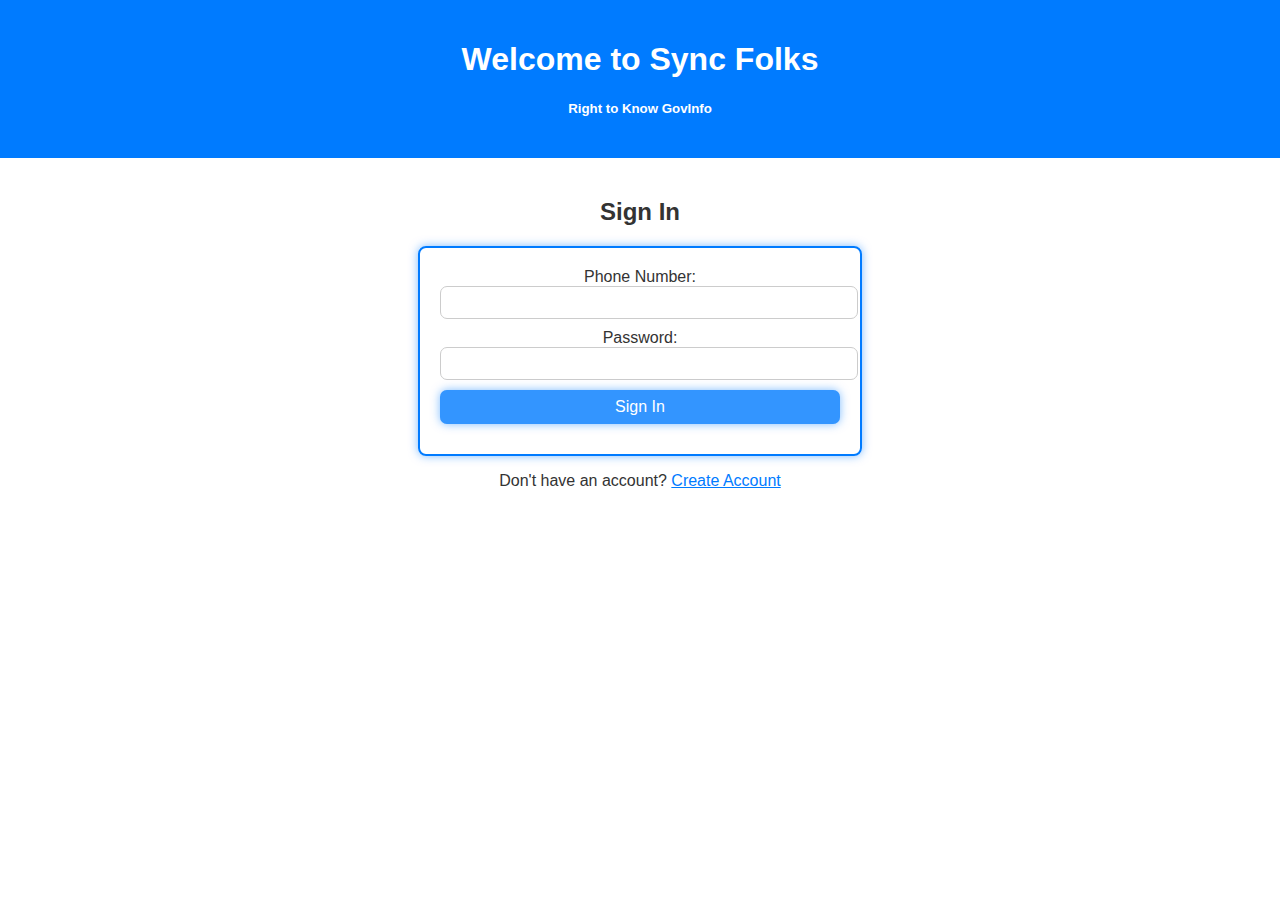
<file: index.html>
<!-- <!DOCTYPE html>
<html lang="en">
<head>
    <meta charset="UTF-8">
    <meta name="viewport" content="width=device-width, initial-scale=1.0">
    <title>Indian Government Portal</title>
    <link rel="stylesheet" href="styles.css">
</head>
<body>
    <header>
        <h1>Welcome to Sync Folks</h1>
        <h5>Right to Know GovInfo</h5>
    </header>

    <main>
        <section id="signinSection">
            <h2>Sign In</h2>
            <form id="signinForm" onsubmit="signIn(event)">
                <label for="phoneSignIn">Phone Number:</label>
                <input type="tel" id="phoneSignIn" name="phoneSignIn" pattern="[0-9]{10}" required>

                <label for="passwordSignIn">Password:</label>
                <input type="password" id="passwordSignIn" name="passwordSignIn" required>

                <button type="submit">Sign In</button>
            </form>
            <p>Don't have an account? <a href="#" onclick="showRegistration()">Create Account</a></p>
        </section>

        <section id="registrationSection" style="display: none;">
            <h2>Create Account</h2>
            <form id="registrationForm" onsubmit="registerUser(event)">
                <label for="name">Name:</label>
                <input type="text" id="name" name="name" required>

                <label for="password">Password:</label>
                <input type="password" id="password" name="password" required>

                <label for="phone">Phone Number:</label>
                <input type="tel" id="phone" name="phone" pattern="[0-9]{10}" required>

                <button type="button" onclick="sendOTP()">Send OTP</button>
                <input type="text" id="otp" name="otp" placeholder="Enter OTP" required>

                <button type="submit">Register</button>
            </form>
        </section>
    </main>

    <script src="script.js"></script>
</body>
</html> -->
<!DOCTYPE html>
<html lang="en">
<head>
    <meta charset="UTF-8">
    <meta name="viewport" content="width=device-width, initial-scale=1.0">
    <title>Indian Government Portal</title>
    <link rel="stylesheet" href="styles.css">
</head>
<body>
    <header>
        <h1>Welcome to Sync Folks</h1>
        <h5>Right to Know GovInfo</h5>
    </header>

    <main>
        <section id="signinSection">
            <h2>Sign In</h2>
            <form id="signinForm" onsubmit="signIn(event)">
                <label for="phoneSignIn">Phone Number:</label>
                <input type="tel" id="phoneSignIn" name="phoneSignIn" pattern="[0-9]{10}" required>

                <label for="passwordSignIn">Password:</label>
                <input type="password" id="passwordSignIn" name="passwordSignIn" required>

                <button type="submit">Sign In</button>
            </form>
            <p>Don't have an account? <a href="#" onclick="showRegistration()">Create Account</a></p>
        </section>

        <section id="registrationSection" style="display: none;">
            <h2>Create Account</h2>
            <form id="registrationForm" onsubmit="registerUser(event)">
                <label for="name">Name:</label>
                <input type="text" id="name" name="name" required>

                <label for="password">Password:</label>
                <input type="password" id="password" name="password" required>

                <label for="phone">Phone Number:</label>
                <input type="tel" id="phone" name="phone" pattern="[0-9]{10}" required>

                <button type="button" onclick="sendOTP()">Send OTP</button>
                <input type="text" id="otp" name="otp" placeholder="Enter OTP" required>

                <button type="submit">Register</button>
            </form>
        </section>
    </main>

    <script src="script.js"></script>
</body>
</html>
</file>
<file: styles.css>
/* body {
    font-family: Arial, sans-serif;
    margin: 0;
    padding: 0;
}

header {
    background-color: #333;
    color: #fff;
    padding: 20px;
    text-align: center;
}

main {
    padding: 20px;
    text-align: center;
}

form {
    max-width: 400px;
    margin: auto;
}

input, button {
    display: block;
    margin-bottom: 10px;
    width: 100%;
    padding: 8px;
}

button {
    background-color: #007bff;
    color: #fff;
    border: none;
    cursor: pointer;
}

button:hover {
    background-color: #0056b3;
} */

body {
    font-family: Arial, sans-serif;
    margin: 0;
    padding: 0;
    background-color: #fff; /* White background */
    color: #333; /* Dark text color */
}

header {
    background-color: #007bff; /* Blue header background */
    color: #fff;
    padding: 20px;
    text-align: center;
    animation: fadeInHeader 1s ease-in-out; /* Apply the fade-in animation */
}

@keyframes fadeInHeader {
    from {
        opacity: 0;
        transform: translateY(-20px); /* Move header up by 20px */
    }
    to {
        opacity: 1;
        transform: translateY(0); /* Move header to its original position */
    }
}

main {
    padding: 20px;
    text-align: center;
}

form {
    max-width: 400px;
    margin: auto;
    border: 2px solid #007bff; /* Add a 2px border to forms */
    border-radius: 8px; /* Add an 8px border radius to forms */
    padding: 20px; /* Add padding to forms */
    box-shadow: 0 0 10px rgba(0, 123, 255, 0.5); /* Add a glow effect to forms */
}

input, button {
    display: block;
    margin-bottom: 10px;
    width: 100%;
    padding: 8px;
    border-radius: 7px; /* Add 7px border-radius to all inputs and buttons */
    border: 1px solid #ccc; /* Add a border to input fields */
    transition: all 0.3s; /* Smooth transition for all properties */
}

button {
    background-color: #007bff; /* Blue button background */
    color: #fff;
    border: none;
    cursor: pointer;
    font-size: 16px; /* Increase font size for buttons */
    box-shadow: 0 0 10px rgba(0, 123, 255, 0.5); /* Add a glow effect to buttons */
}

button:hover {
    background-color: #0056b3; /* Darker blue on hover */
}

a {
    color: #007bff; /* Blue links */
}

a:hover {
    text-decoration: underline; /* Underline links on hover */
}

button {
    position: relative;
    overflow: hidden;
}

button::before {
    content: "";
    position: absolute;
    top: -50%;
    left: -50%;
    width: 200%;
    height: 200%;
    background-color: rgba(255, 255, 255, 0.2);
    transition: all 0.5s;
    border-radius: 50%;
    z-index: 0;
}

button:hover::before {
    top: -10%;
    left: -10%;
}

button:focus::before {
    background-color: rgba(255, 255, 255, 0.5);
    top: -10%;
    left: -10%;
}

button:focus {
    z-index: 1;
}

button:active::before {
    background-color: rgba(255, 255, 255, 0.8);
    top: -10%;
    left: -10%;
}

/* Input Focus Glow Effect */
input:focus {
    box-shadow: 0 0 10px rgba(0, 123, 255, 0.5);
}
</file>
